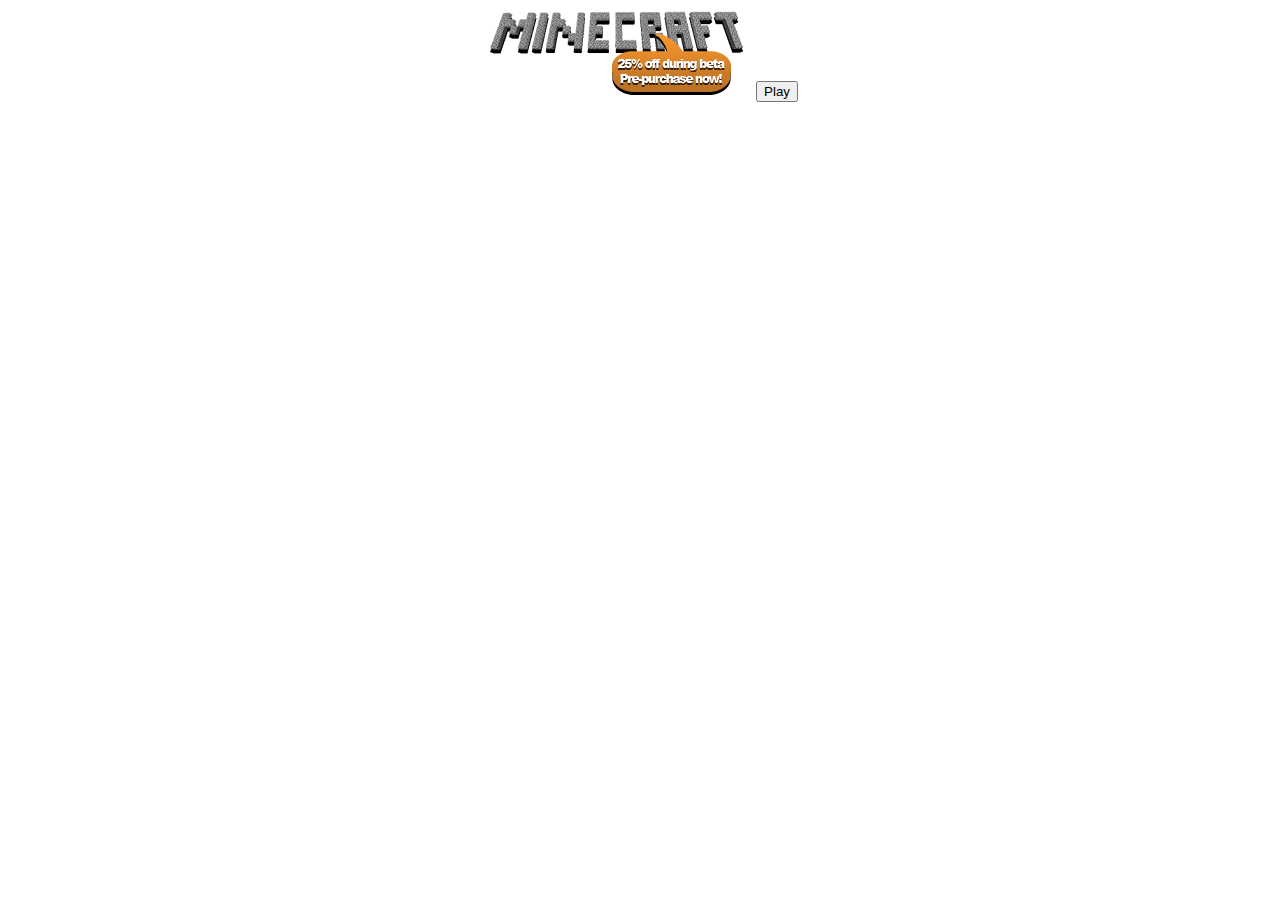
<file: game/index.html>
<!DOCTYPE html>
<html lang="en">
<head>
  <meta charset="UTF-8">
  <meta http-equiv="X-UA-Compatible" content="IE=edge">
  <meta name="viewport" content="width=device-width, initial-scale=1.0">
  <title>Document</title>
  <style>
    iframe{
      position: fixed;
      top: 0;
      bottom: 0;
      left: 0;
      right: 0;
      margin: 0;
      padding: 0;
      height: 100%;
      width: 100%;
    }
    body{
      text-align: center;
    }
  </style>
</head>
<body>
<img src="logo_pps.png">
<button onclick="play()">Play</button>
<script>
  function play(){
    addhtml("<iframe src='https://safingames123.github.io/reimagined-system/classic.minecraft.net/index.html'></iframe>")
  }
  function addhtml(html){
    document.body.innerHTML=document.body.innerHTML+html;
  }
</script>
</body>
</html>
</file>
